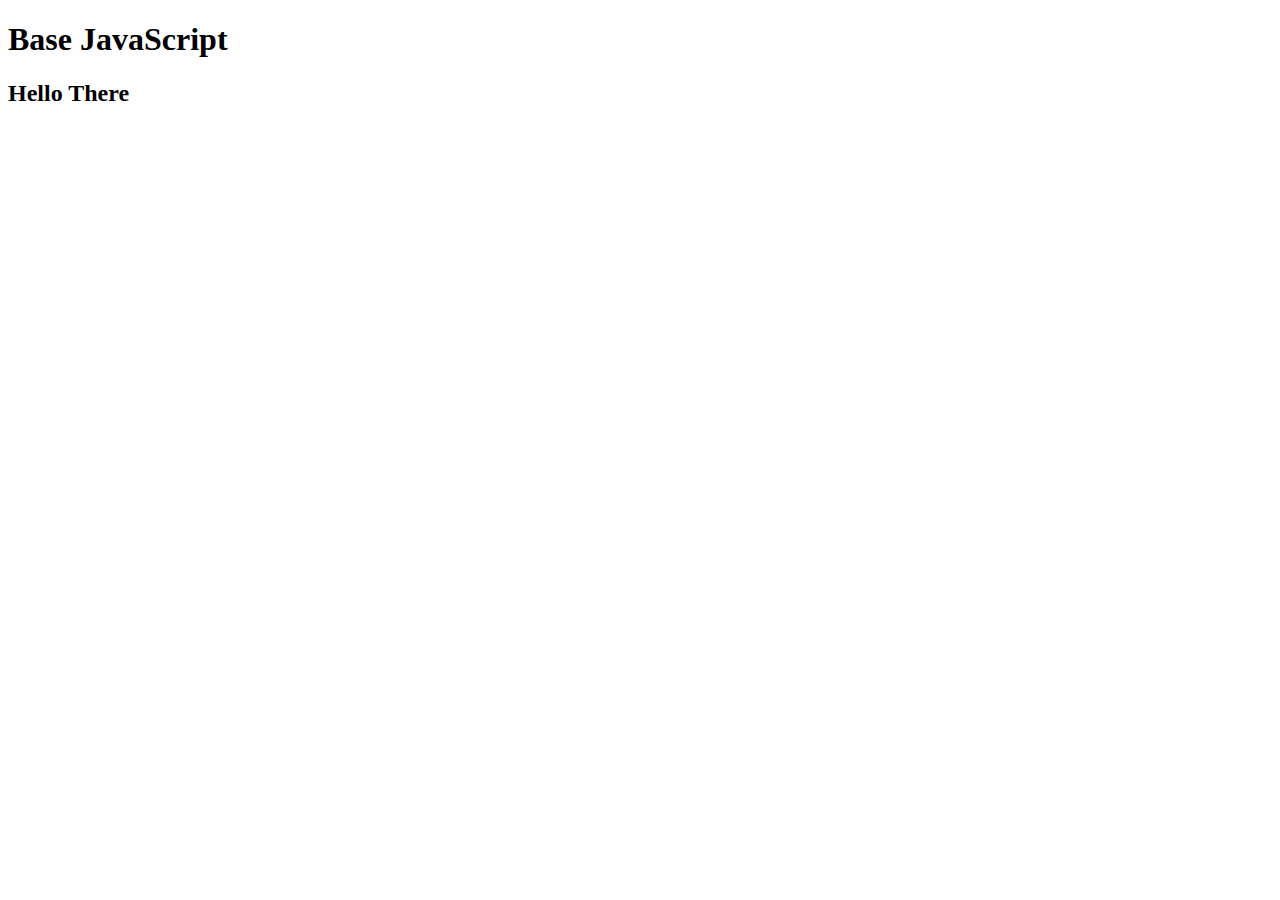
<file: index.html>
<!DOCTYPE html>
<head>
    <title>Base JavaScript</title>
    <meta name="description" content="Ceci est un site"/>
    <link href="style.css" rel="stylesheet"/>
</head>
<body>
    <h1>Base JavaScript</h1>
    <div id="message">
        <p>Bonjour, je suis un paragraphe simple</p>
    </div>
    <script>
        const divMessage = document.querySelector('#message')
        console.log('Réponse de HasChildNodes')
        console.log(divMessage.hasChildNodes())
        console.log(divMessage)
        divMessage.style.color = 'blue'
        divMessage.outerHTML = `<h2>Hello There</h2>`
    </script>
</body>
</file>
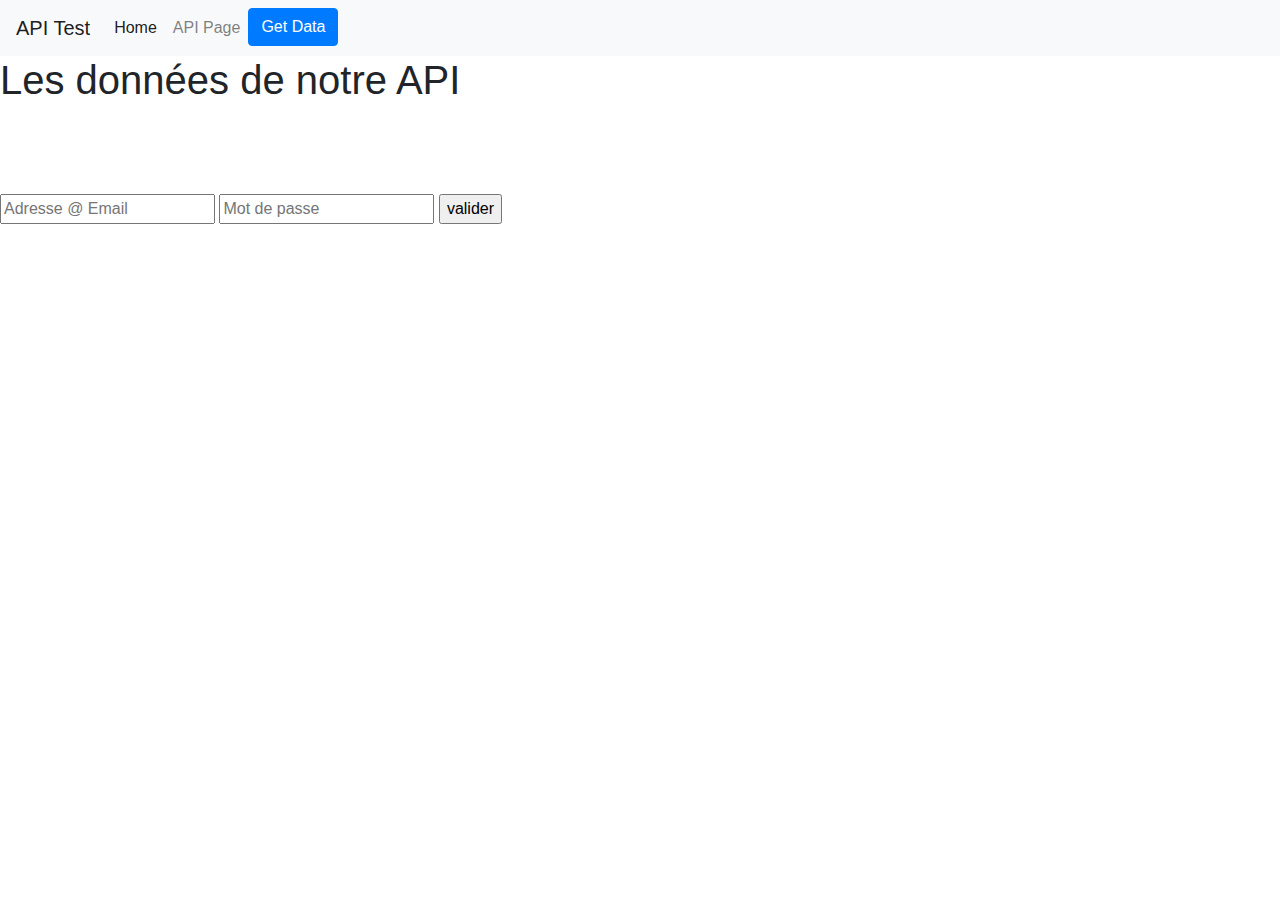
<file: apiPublic/index.html>
<!DOCTYPE html>
<html>

<head>
  <meta charset="utf-8">
  <meta name="viewport" content="width=device-width">
  <link href="https://maxcdn.bootstrapcdn.com/bootstrap/4.0.0/css/bootstrap.min.css" rel="stylesheet">
  <title>replit</title>
  <link href="style.css" rel="stylesheet" type="text/css" />
</head>

<body>
  <nav class="navbar navbar-expand-lg navbar-light bg-light">
    <a class="navbar-brand" href="#">API Test</a>
    <button class="navbar-toggler" type="button" data-toggle="collapse" data-target="#navbarNav" aria-controls="navbarNav" aria-expanded="false" aria-label="Toggle navigation">
      <span class="navbar-toggler-icon"></span>
    </button>
    <div class="collapse navbar-collapse" id="navbarNav">
      <ul class="navbar-nav">
        <li class="nav-item active">
          <a class="nav-link" href="#">Home <span class="sr-only">(current)</span></a>
        </li>
        <li class="nav-item">
          <a class="nav-link" href="#">API Page</a>
        </li>
        <li class="nav-item">
          <button class="btn btn-primary" id="get-data">Get Data</button>
        </li>
      </ul>
    </div>
  </nav>

  <h1>Les données de notre API</h1>
  <div class="alert alert-danger" role="alert" id="errPosition">
    <p>Position inconnu : Problème de géolocalsation</p>
  </div>

  <form method="POST" action="" id="formContainer">
    <input type="email" name="email" placeholder="Adresse @ Email" id="mailInput"/>
    <input type= "password" name="pass" placeholder="Mot de passe" id="passInput"/>
    
    <input type="submit" value="valider" id="validBTN"/>
  </form>

  <div class="container" id="apiContainer">
    <div class="row">
      <div class="col-md-4">
        <div class="card">
          <img src="https://placehold.co/600x400" class="card-img-top" alt="...">
          <div class="card-body">
            <h5 class="card-title">Card title</h5>
            <p class="card-text">Some quick example text to build on the card title and make up the bulk of the card's content.</p>
            <a href="#" class="btn btn-primary">Go somewhere</a>
          </div>
        </div>
      </div>
      <div class="col-md-4">
        <div class="card">
          <img src="https://placehold.co/600x400" class="card-img-top" alt="...">
          <div class="card-body">
            <h5 class="card-title">Card title</h5>
            <p class="card-text">Some quick example text to build on the card title and make up the bulk of the card's content.</p>
            <a href="#" class="btn btn-primary">Go somewhere</a>
          </div>
        </div>
      </div>
      <div class="col-md-4">
        <div class="card">
          <img src="https://placehold.co/600x400" class="card-img-top" alt="...">
          <div class="card-body">
            <h5 class="card-title">Card title</h5>
            <p class="card-text">Some quick example text to build on the card title and make up the bulk of the card's content.</p>
            <a href="#" class="btn btn-primary">Go somewhere</a>
          </div>
        </div>
      </div>
    </div>
  </div>
  <script src="https://code.jquery.com/jquery-3.2.1.slim.min.js"></script>
  <script src="https://cdnjs.cloudflare.com/ajax/libs/popper.js/1.12.9/umd/popper.min.js"></script>
  <script src="https://maxcdn.bootstrapcdn.com/bootstrap/4.0.0/js/bootstrap.min.js"></script>
  <script src="script.js"></script>
  
  
</body>

</html>
</file>
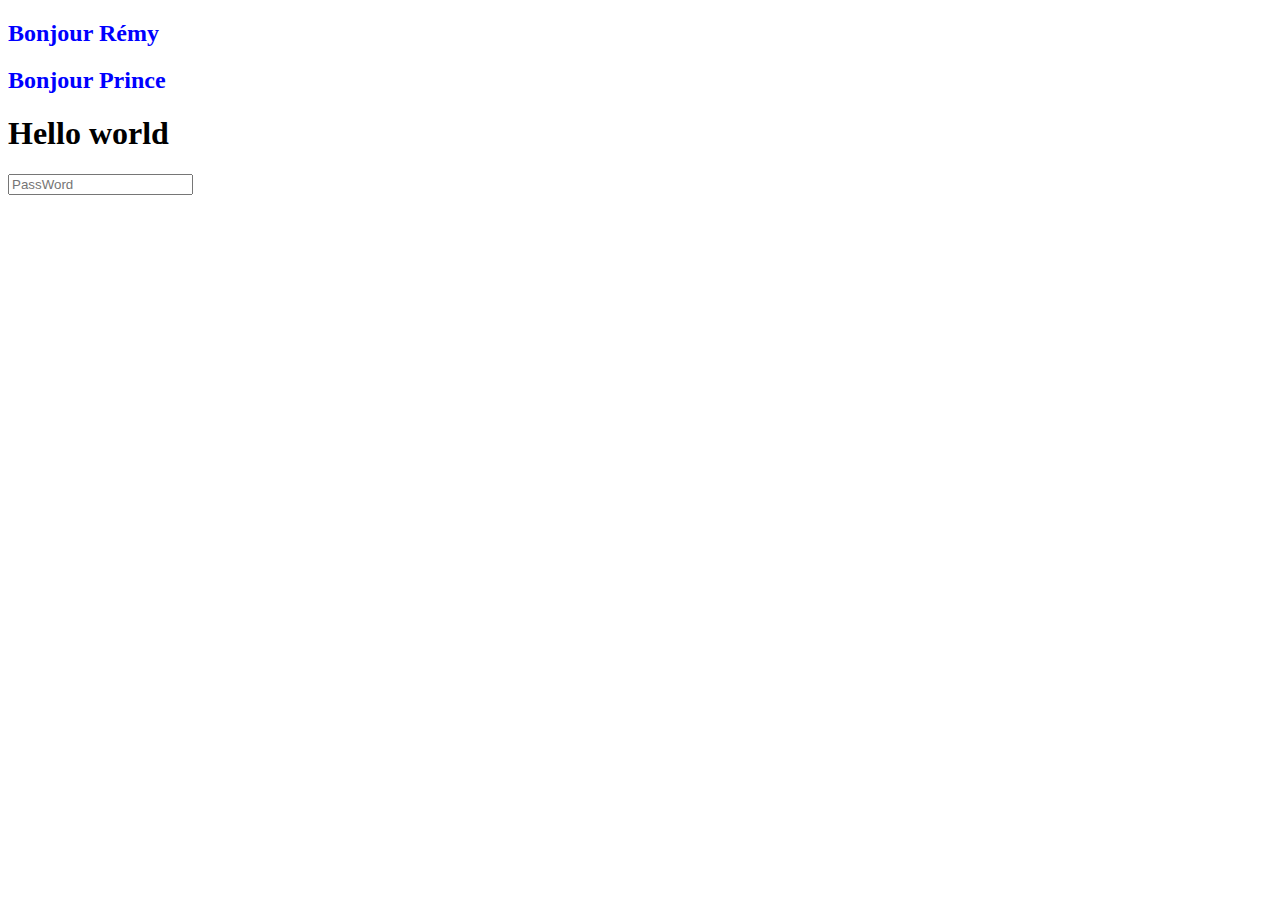
<file: boucle.html>
<!DOCTYPE html>
<html lang="en">
<head>
    <meta charset="UTF-8">
    <meta name="viewport" content="width=device-width, initial-scale=1.0">
    <title>exercice1</title>
    <link rel="stylesheet" href="./style.css">
    
</head>
<body>
    <div id="message1">
        <h2 class="remy">Bonjour Rémy</h2>
        <h2 class="remy">Bonjour Prince</h2>
        <div id="message2">
            <h1> Hello world </h1>
            <input type="password" placeholder="PassWord" id="pass"/>
            <p class="alert" id="alertpass"> Votre mot de passe n'es pas assez long</p>
        </div>
    </div>
    <script src="script.js"></script>
</body>
</html>
</file>
<file: style.css>
.alert {
    color: red;
    visibility: hidden;
}
</file>
<file: apiPublic/style.css>
html {
    height: 100%;
    width: 100%;
  }
  
  #errPosition{
    visibility: hidden;
  }
</file>
